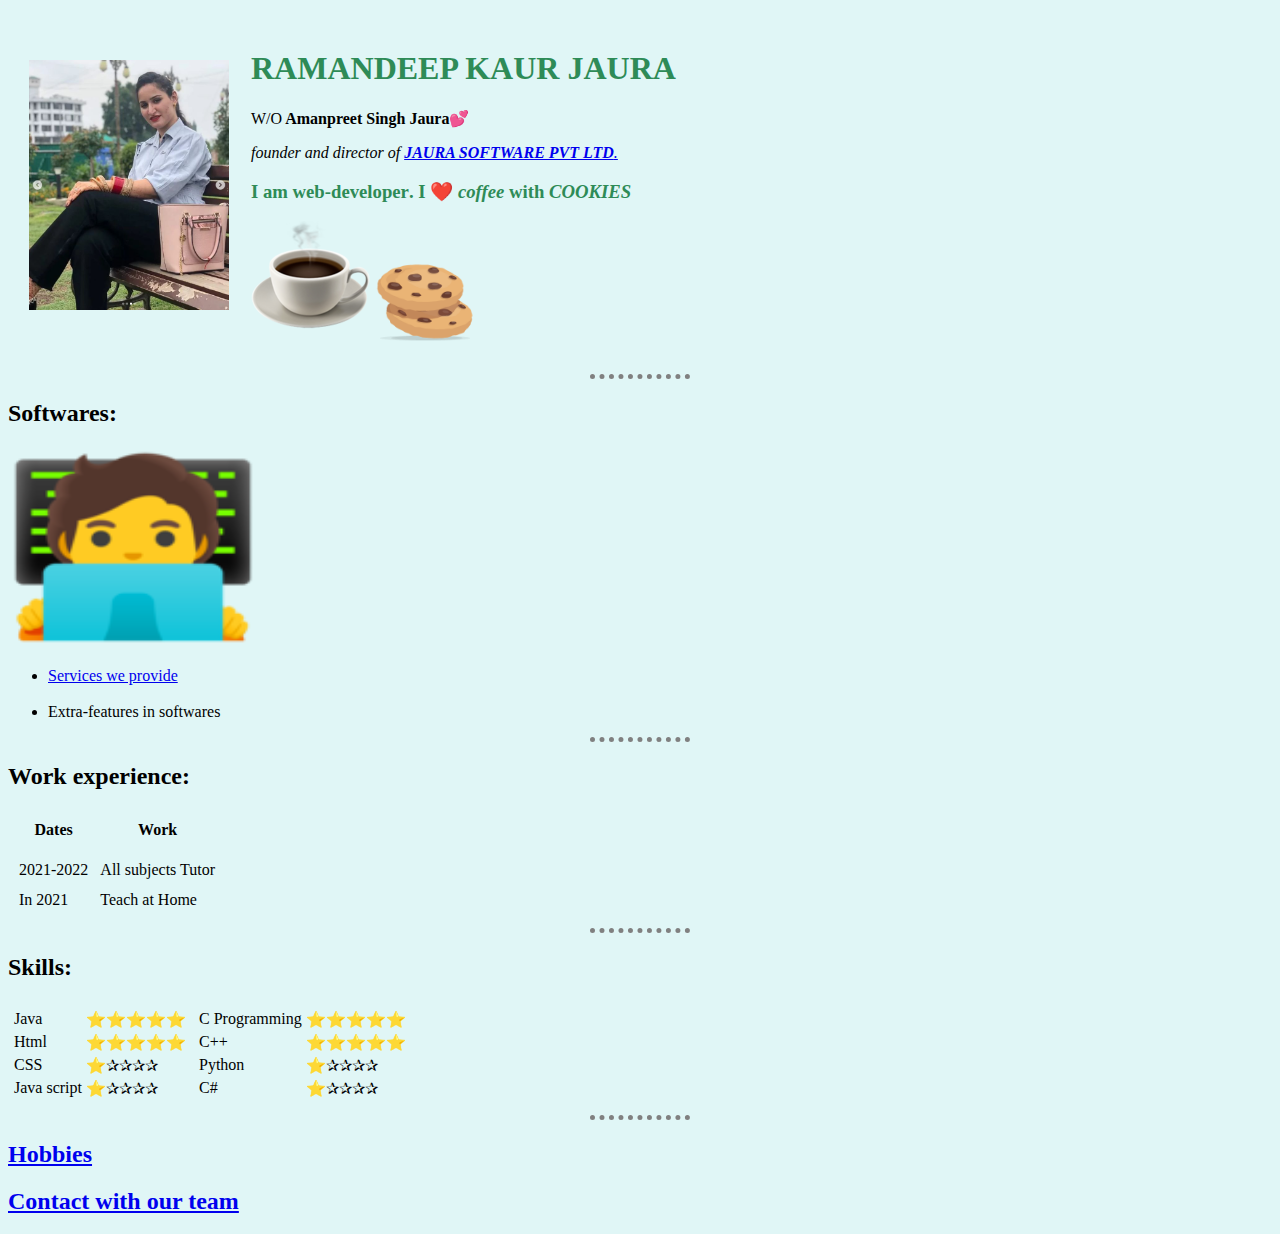
<file: index.html>
<!DOCTYPE html>
<html lang="en">
<head>
    <meta charset="UTF-8">
    <title>🍏Raman's personal website</title>
    <link rel="stylesheet" href="css/styles.css">
    <link rel="icon" href="css/favicon.ico">
</head>
<body>
  
  <table cellspacing="20">
    <tr>
      <td>
        <image src="css/raman.png.PNG" alt="raman profile picture" width="200" height="250">
      </td>
      <td>
        <h1>RAMANDEEP KAUR JAURA</h1>
        <p>W/O<strong> Amanpreet Singh Jaura💕</strong></p>
        <p><em> founder and director of <strong><a href="https://sites.google.com/d/1d1Y7WItAGBjsBLNBKxw4mo6CkzSpbBJt/p/1zvuqmAjCpuilh7HA-d82hn20piIL-mO0/edit" >JAURA SOFTWARE PVT LTD</strong>.</em></a></p>
    <h3> I am <strong>web-developer</strong>. I ❤️ <em>coffee</em> with <em>COOKIES</em></h3>
    <image src="css/coffee.png">
        <image src="css/double cookie.png" height="100" width="100">
      </td>
    </tr>
  </table>
 
   
<hr size="3" white>
<h2><strong>Softwares:</strong></h2>
<img src="css/softwares.png"alt="software image" height="200" width="250">
<ul>
    <li><a href="https://sites.google.com/d/1d1Y7WItAGBjsBLNBKxw4mo6CkzSpbBJt/p/1QJ4qmfP5OcIVdwAyJ9z8jhEOL9jsZiEr/edit">Services we provide</a></li>
    <br>
    <li>Extra-features in softwares</li>
</ul>
<hr size="3" white>
<h2>Work experience:</h2>
<table cellspacing="10">
    <thead>
        <tr>
            <th>Dates</th>
            <th>Work</th>
        </tr>
    </thead>
    <tbody>
        <tr>
            <tr>
                <td>2021-2022</td>
                <td>All subjects Tutor</td>
            </tr>
            <tr>
                <td>In 2021</td>
                <td>Teach at Home</td>
            </tr>
        </tr>
    </tbody>
</table>
<hr size="3" white>
<h2>Skills:</h2>
<table>
        <tr>
            <td>
                <table>
                <tr>
                    <td>Java</td>
                    <td>⭐⭐⭐⭐⭐</td>
                </tr>
                <tr>
                    <td>Html</td>
                    <td>⭐⭐⭐⭐⭐</td>
                 </tr>
                <tr>
                    <td>CSS</td>
                    <td>⭐✰✰✰✰</td>
                </tr>
                <tr>
                    <td>Java script</td>
                    <td>⭐✰✰✰✰</td>
                </tr>
            </table>
            </td>
            <td>
                <table>
                    <tr>
                        <td>
                            <table>
                            <tr>
                             <td>C Programming</td>
                            <td>⭐⭐⭐⭐⭐</td>
                        </tr>
                        <tr>
                            <td>C++</td>
                            <td>⭐⭐⭐⭐⭐</td>
                        </tr>
                        <tr>
                             <td>Python</td>
                            <td>⭐✰✰✰✰</td>
                        </tr>
                        <tr>
                             <td>C#</td>
                            <td>⭐✰✰✰✰</td>
                        </tr>
                        </table>
                        <td>
                            
                    </tr>
            </table>
        </tr>
</table cellspacing="10">
<hr size="3" white>
<h2><strong><a href="hobbies.html">Hobbies</a></strong></h2>
<h2><strong><a href="contact.html">Contact with our team</a></strong></h2>
</body>
</html>
</file>
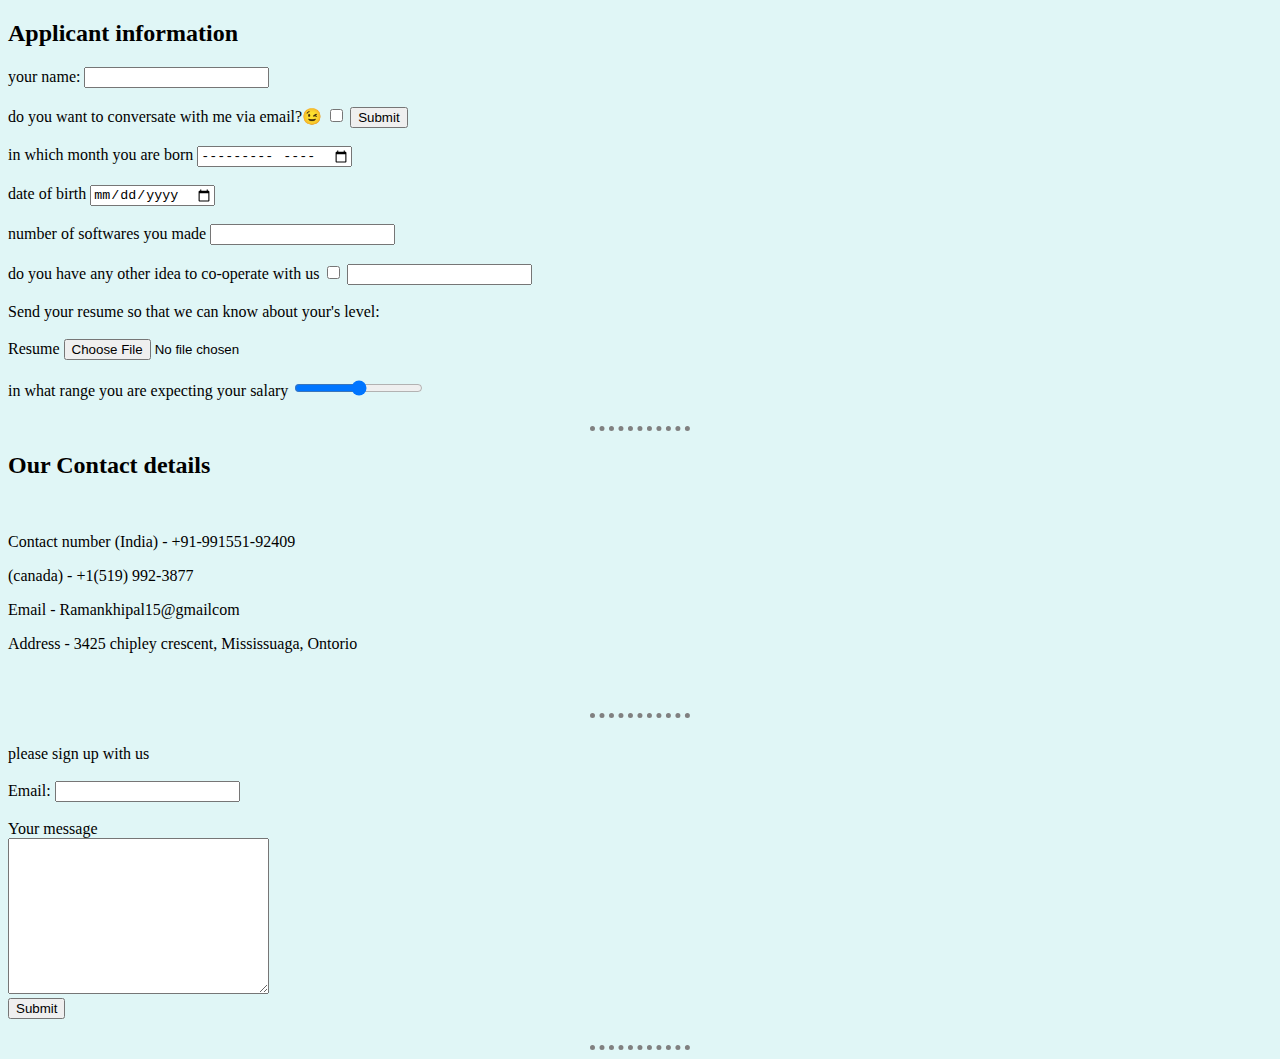
<file: contact.html>
<!DOCTYPE html>
<html lang="en">
<head>
    <meta charset="UTF-8">
    <title>contact with J.S.</title>
        <link rel="stylesheet" href="css/styles.css">
</head>
<body>
    <h2>Applicant information</h2>
   <form class:"" action="mailto:info@ramankhipal15@gmail.com" method="post" enctype="text/plain">
    <label>your name:</label>
    <input type="text" value="">
    <br>
    <br>
    <label>do you want to conversate with me via email?😉</label>
    <input type="checkbox" name="value">
    <input type="submit" name="">
    <br>
    <br>
    <label>in which month you are born</label>
    <input type="month" value="">
    <br>
    <br>
    <label>date of birth</label>
    <input type="date" value="">
    <br>
    <br>
    <label>number of softwares you made</label>
    <input type="number" value="">
    <br>
    <br>
    <label>do you have any other idea to co-operate with us</label>
    <input type="checkbox" text="value">
    <input type="text" value="">
    <br>
    <br>
    <label>Send your resume so that we can know about your's level:</label>
    <br>
    <br>
    <label>Resume</label>
    <input type="file" value="">
    <br>
    <br>
    <label>in what range you are expecting your salary</label>
    <input type="range" value="">
    <br>
    <br>
    <hr size="3"  white>
    <h2>Our Contact details</h2>
    <br>
     <p>Contact number (India) - +91-991551-92409</p>
    <p>(canada) - +1(519) 992-3877 </p>
    <p>Email - Ramankhipal15@gmailcom</p>
    <p>Address - 3425 chipley crescent, Mississuaga, Ontorio</p>
    <br>
    <br>
    <hr size="3"  white>
    <br>
    <label>please sign up with us</label>
    <br>
    <br>
    <label>Email:</label>
    <input type="Email" name="Email:">
    <br>
    <br>
    <label>Your message</label>
    <br>
    <textarea name="name" rows="10" cols="30"></textarea>
    <br>
    <input type="submit" name="">
    <br>
    <br>
   </form>
</body>
<hr size="3"  white>
</html>
</file>
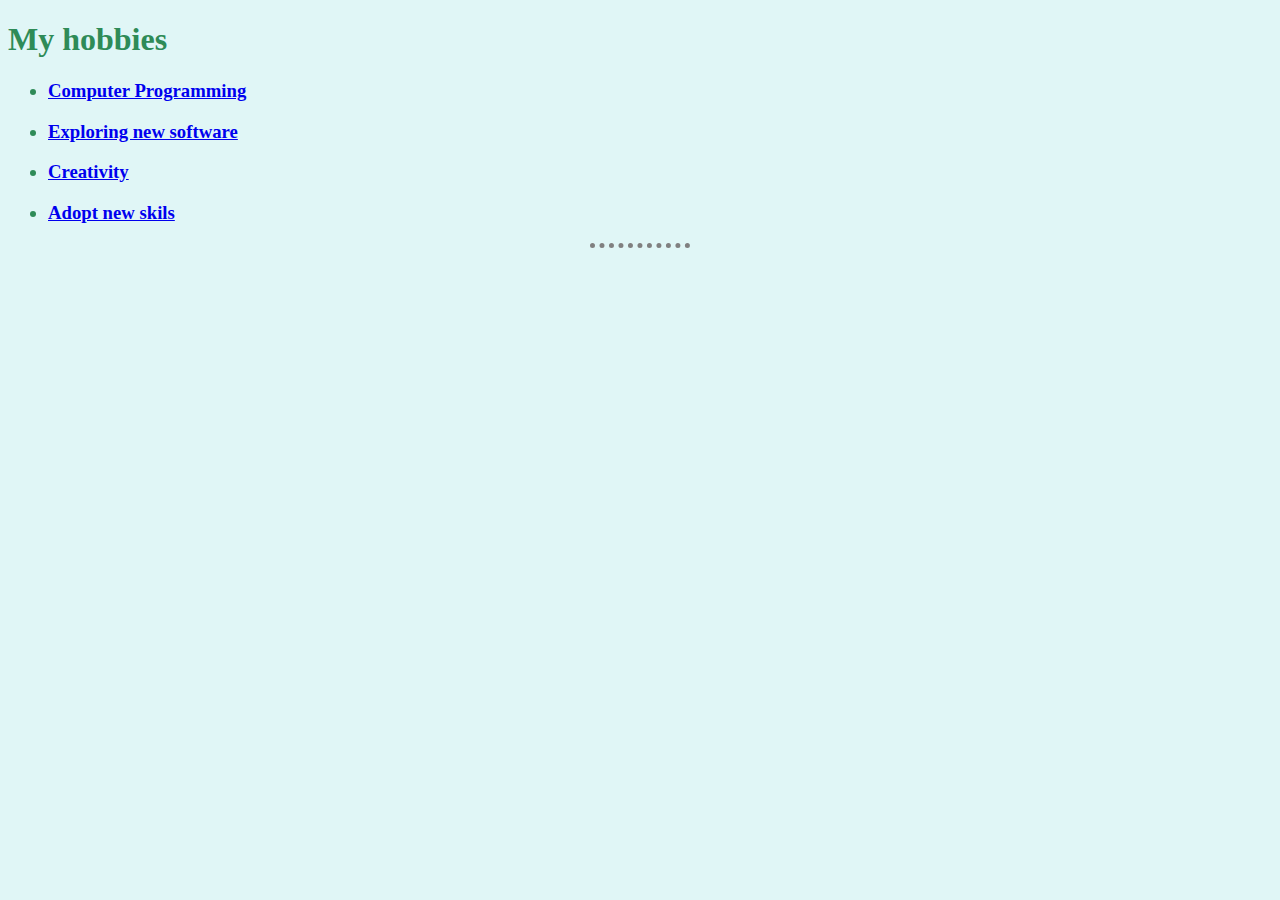
<file: hobbies.html>
<!DOCTYPE html>
<html lang="en">
<head>
    <meta charset="UTF-8">
    <title>my hobbies</title>
    
         <link rel="stylesheet" href="css/styles.css">

</head>
<body>
    <h1>My hobbies</h1>
<ul>
    <h3><li><a href="https://en.wikipedia.org/wiki/Computer_programming"> Computer Programming</a></li></h3>
    <h3><li><a href="https://www.ibm.com/topics/software-development">Exploring new software</a></li></h3>
    <h3><li><a href="https://www.wikihow.com/Develop-a-Creative-Mind">Creativity</a></li></h3>
    <h3><li><a href="https://www.bradford.ac.uk/careers/develop-skills/adapt-flex/">Adopt new skils</a></li></h3>
</ul>
    <hr size="3"white>
</body>
</html>
</file>
<file: css/styles.css>
body
{ background-color: #e0f6f6;
}
H1,H3
{
    COLOR: SEAGREEN;
}
HR
{ border-color: grey;
    border-style: none;
    border-top-style: dotted;
   border-width: 5px;
   width: 100px;
}
</file>
